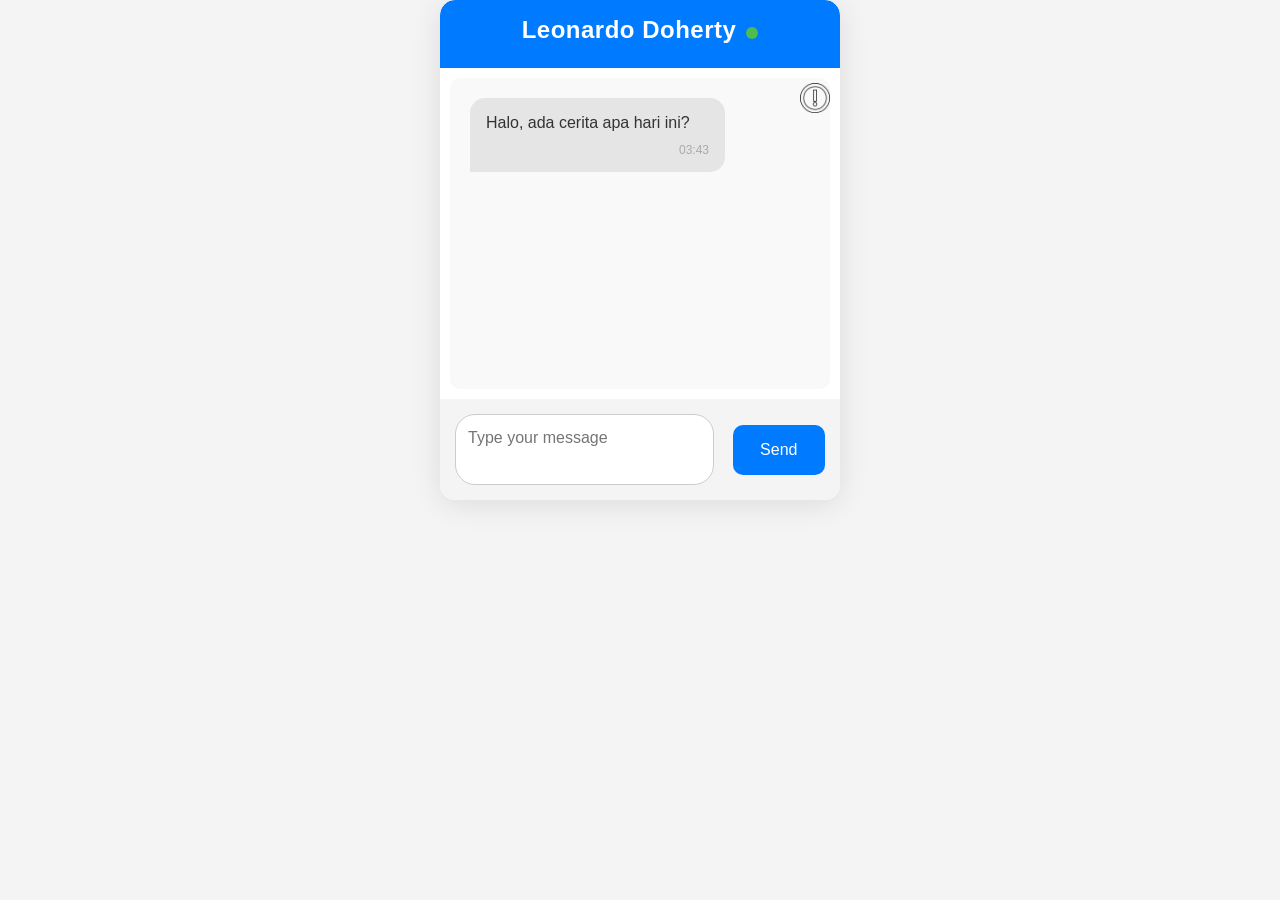
<file: index.html>
<!DOCTYPE html>
<html lang="en">
<head>
    <meta charset="UTF-8">
    <meta http-equiv="X-UA-Compatible" content="IE=edge">
    <meta name="viewport" content="width=device-width, initial-scale=1.0">
    <link rel="stylesheet" href="style.css">
    <title>Leonardo's Bot</title>
</head>
<body>
    <div class="chat-container">
        <div class="disclaimer">
            <a href="disclaimer.html">
                <img src="./assets/icon.png">
            </a>
        </div>
        <div class="chat-header">
            <h2 class="botName">Leonardo Doherty</h2>
        </div>
        
        <div class="chat-messages" id="chat-messages">
            <div class="message from-bot">
                <span class="message-content">Halo, ada cerita apa hari ini?</span>
                <span class="message-time" id="initial-timestamp"></span>
            </div>
        </div>
        
        <div class="chat-input-area">
            <textarea id="chat-input" placeholder="Type your message"></textarea>
            <button id="send-message">Send</button>
        </div>
    </div>
    <script src="script.js"></script>
</body>
</html>
</file>
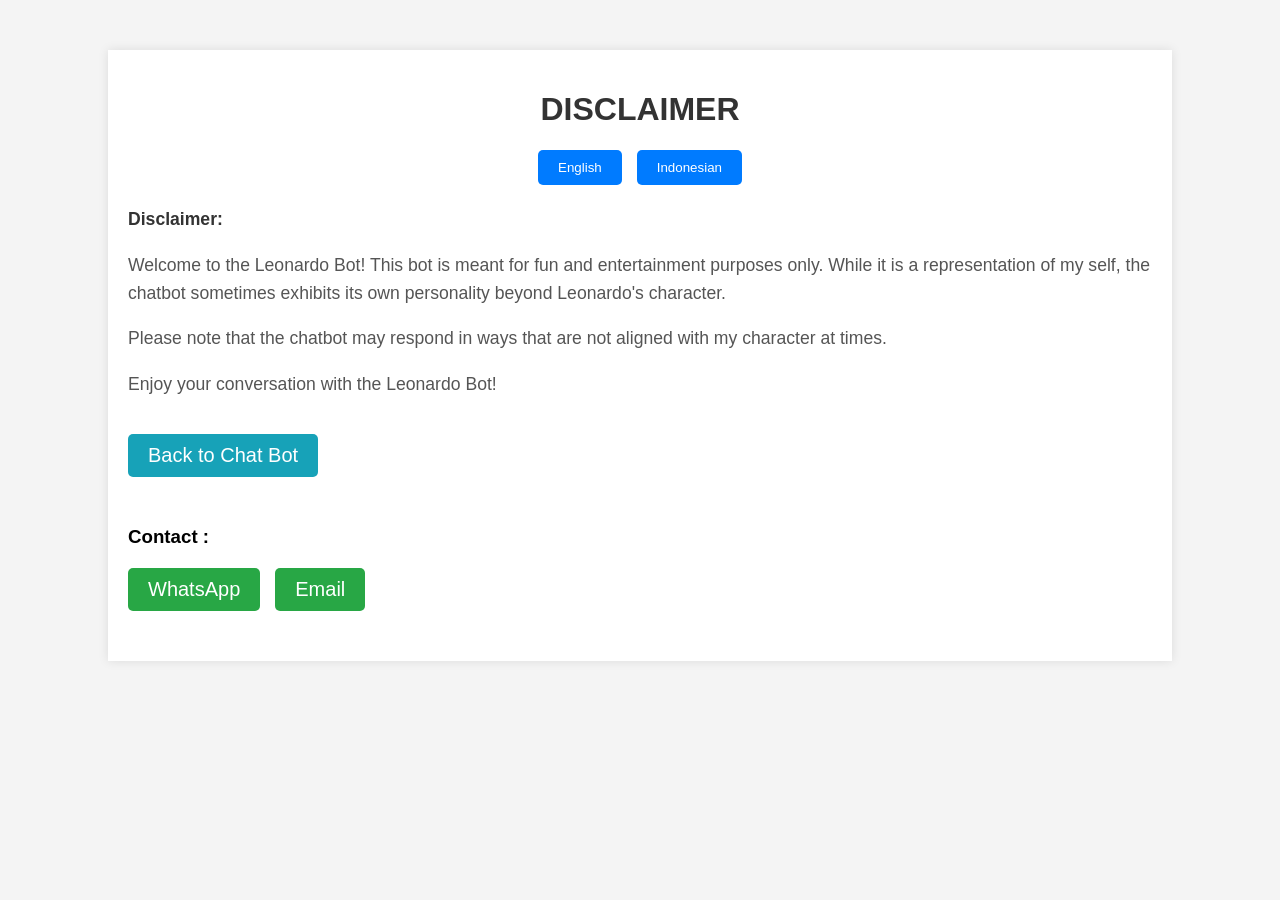
<file: disclaimer.html>
<!DOCTYPE html>
<html lang="en">
<head>
    <meta charset="UTF-8">
    <meta name="viewport" content="width=device-width, initial-scale=1.0">
    <title>Disclaimer</title>
    <style>
        body {
            font-family: Arial, sans-serif;
            background-color: #f4f4f4;
            margin: 0;
            padding: 0;
        }
        .container {
            width: 80%;
            margin: 50px auto;
            padding: 20px;
            background-color: white;
            box-shadow: 0 0 10px rgba(0, 0, 0, 0.1);
        }
        h1 {
            text-align: center;
            color: #333;
        }
        .language-buttons {
            display: flex;
            justify-content: center;
            gap: 15px;
            margin-bottom: 20px;
        }
        .language-button {
            padding: 10px 20px;
            background-color: #007bff;
            color: white;
            border: none;
            cursor: pointer;
            border-radius: 5px;
        }
        .language-button:hover {
            background-color: #0056b3;
        }
        .disclaimer-text {
            font-size: 1.1rem;
            line-height: 1.6;
            color: #555;
        }
        .disclaimer-text strong {
            color: #333;
        }
        .contact-buttons {
            display: flex;
            justify-content: flex-start;
            gap: 15px;
            margin-top: 20px;
        }
        .contact-button {
            padding: 10px 20px;
            background-color: #28a745;
            color: white;
            border: none;
            cursor: pointer;
            border-radius: 5px;
            font-size: 20px;
            margin-bottom: 30px;
        }
        .contact-button:hover {
            background-color: #218838;
        }
        .chatbot-button {
            background-color: #17a2b8;
        }
        .chatbot-button:hover {
            background-color: #138496;
        }
    </style>
</head>
<body>

    <div class="container">
        <h1>DISCLAIMER</h1>
        
        <div class="language-buttons">
            <button class="language-button" onclick="setLanguage('en')">English</button>
            <button class="language-button" onclick="setLanguage('id')">Indonesian</button>
        </div>

        <div id="disclaimer-text" class="disclaimer-text">
            <!-- Disclaimer text will be injected here -->
        </div>
        <br>
        <button class="contact-button chatbot-button" onclick="window.location.href='index.html'">Back to Chat Bot</button>
        <br>
        <!-- Buttons to go to Chatbot and Contact Details -->
         <h3>Contact : </h3>
        <div class="contact-buttons">
            <button class="contact-button" onclick='window.location.href="https://wa.me/6289513779293"'>WhatsApp</button>
            <button class="contact-button" onclick="window.location.href='mailto:dohertyleonardo@gmail.com'">Email</button>
        </div>
    </div>

    <script>
        const englishDisclaimer = `
            <p><strong>Disclaimer:</strong></p>
            <p>Welcome to the Leonardo Bot! This bot is meant for fun and entertainment purposes only. While it is a representation of my self, the chatbot sometimes exhibits its own personality beyond Leonardo's character.</p>
            <p>Please note that the chatbot may respond in ways that are not aligned with my character at times.</p>
            <p>Enjoy your conversation with the Leonardo Bot!</p>
        `;

        const indonesianDisclaimer = `
            <p><strong>Disclaimer:</strong></p>
            <p>Selamat datang di Leonardo Bot! Bot ini hanya untuk tujuan hiburan dan kesenangan. Meskipun bot ini merupakan representasi dari saya, terkadang bot menunjukkan kepribadiannya sendiri di luar karakter saya.</p>
            <p>Harap dicatat bahwa chatbot terkadang merespons dengan cara yang tidak sesuai dengan karakter saya.</p>
            <p>Nikmati percakapan Anda dengan Leonardo Bot!</p>
        `;

        // Set language function to change disclaimer text
        function setLanguage(language) {
            if(language === 'en') {
                document.getElementById('disclaimer-text').innerHTML = englishDisclaimer;
            } else if(language === 'id') {
                document.getElementById('disclaimer-text').innerHTML = indonesianDisclaimer;
            }
        }

        window.onload = function() {
            setLanguage('en');
        }
    </script>

</body>
</html>
</file>
<file: style.css>
* {
    margin: 0;
    padding: 0;
    box-sizing: border-box;
}

body {
    font-family: 'Segoe UI', Tahoma, Geneva, Verdana, sans-serif;
    background-color: #f4f4f4;
    display: flex;
    justify-content: center;
    align-items: flex-start;
    height: 100%;
    overflow: auto;
    margin: 0;
}

.chat-container {
    width: 400px;
    background-color: white;
    border-radius: 15px;
    box-shadow: 0 4px 30px rgba(0, 0, 0, 0.1);
    display: flex;
    flex-direction: column;
    max-height: 600px;
    min-height: 500px;
    height: 100%;
    overflow: hidden;
    transition: all 0.3s ease;
    position: relative;
}

.chat-header {
    background-color: #007BFF;
    color: white;
    padding: 16px;
    border-top-left-radius: 15px;
    border-top-right-radius: 15px;
    text-align: center;
    font-weight: bold;
    font-size: 16px;
    text-transform: capitalize;
    letter-spacing: 0.5px;
}

.chat-messages {
    flex-grow: 1;
    padding: 20px;
    overflow-y: auto;
    background-color: #f9f9f9;
    border-radius: 10px;
    margin: 10px;
    position: relative;
    font-size: 16px;
    max-height: calc(100% - 160px);
    animation: fadeIn 0.5s ease-in-out;
}

.chat-messages::-webkit-scrollbar {
    display: none;
}

.chat-messages {
    -ms-overflow-style: none;
    scrollbar-width: none;
}

.message {
    max-width: 75%;
    margin-bottom: 12px;
    padding: 12px 16px;
    border-radius: 15px;
    line-height: 1.6;
    word-wrap: break-word;
    animation: slideIn 0.5s ease-out;
}

@keyframes slideIn {
    from {
        opacity: 0;
        transform: translateX(50px);
    }
    to {
        opacity: 1;
        transform: translateX(0);
    }
}

.message ul {
    margin-left: 20px;
    margin-top: 20px;
    margin-bottom: 10px;
    list-style-type: disclosure-closed;
}

.from-user {
    background-color: #007BFF;
    color: white;
    align-self: flex-end;
    margin-left: auto;
    border-bottom-right-radius: 0;
    border-bottom-left-radius: 15px;
}

.from-bot {
    background-color: #E5E5E5;
    color: #333;
    align-self: flex-start;
    margin-right: auto;
    border-bottom-left-radius: 0;
    border-bottom-right-radius: 15px;
}

.chat-input-area {
    padding: 15px;
    display: flex;
    align-items: center;
    justify-content: space-between;
    background-color: #f4f4f4;
    border-bottom-left-radius: 15px;
    border-bottom-right-radius: 15px;
}

#chat-input {
    width: 70%;
    padding: 12px;
    border-radius: 20px;
    border: 1px solid #ccc;
    resize: none;
    font-size: 16px;
    margin-right: 15px;
    background-color: #fff;
    outline: none;
    transition: border-color 0.3s ease, box-shadow 0.3s ease;
    font-family: Arial, Helvetica, sans-serif;
    line-height: 1.4;
}

#chat-input:focus {
    border-color: #007BFF;
    box-shadow: 0 0 8px rgba(0, 123, 255, 0.6);
}

#send-message {
    background-color: #007BFF;
    color: white;
    border: none;
    padding: 16px 18px;
    border-radius: 10px;
    cursor: pointer;
    font-size: 16px;
    width: 25%;
    transition: background-color 0.3s ease, transform 0.2s ease;
}

#send-message:hover {
    background-color: #0056b3;
    transform: scale(1.05);
}

@media (max-width: 420px) {
    body {
        justify-content: flex-start;
        height: 100%;
        overflow: auto;
    }

    .chat-container {
        width: 100%;
        height: 90vh;
        max-height: none;
        border-radius: 0;
        box-shadow: none;
    }

    .chat-header {
        font-size: 16px;
        padding: 12px;
    }

    .chat-messages {
        padding: 12px;
    }

    #chat-input {
        width: 65%;
    }

    #send-message {
        padding: 16px 14px;
        font-size: 16px;
    }
}

span.typing-indicator {
    display: inline-block;
    font-size: 16px;
    color: #007BFF;
    font-style: italic;
    animation: typingAnimation 1.5s steps(5, end) infinite;
}

@keyframes typingAnimation {
    0% {
        content: '';
    }
    20% {
        content: '.';
    }
    40% {
        content: '..';
    }
    60% {
        content: '...';
    }
    80% {
        content: '..';
    }
    100% {
        content: '.';
    }
}

code {
    margin: 1rem 0;
    display: block;
    background-color: #bcbcbc80;
    color: #241e1e;
    padding: 1rem;
    border-radius: 5px;
    white-space: pre-wrap;
    word-wrap: break-word;
}

.botName {
    display: flex;
    justify-content: center;
    align-items: center;
    margin-bottom: 8px;
}

.botName::after {
    content: '';
    width: 12px;
    height: 12px;
    border-radius: 50%;
    background-color: #4dbd4d;
    margin-left: 10px;
    position: relative;
    top: 3px;
}

.message-content h3 {
    margin: 1rem 0;
}

strong {
    margin-top: 1rem;
}

.message-time {
    font-size: 12px;
    color: #aaa;
    margin-top: 5px;
    display: block;
    text-align: right;
    font-weight: 500;
}

.message p {
    margin-bottom: 16px;
}

.disclaimer {
    position: absolute;
    right: 10px;
    top: 20%;
    transform: translateY(-50%);
    width: 30px;
    z-index: 99;
}

.disclaimer img {
    width: 100%;
}
</file>
